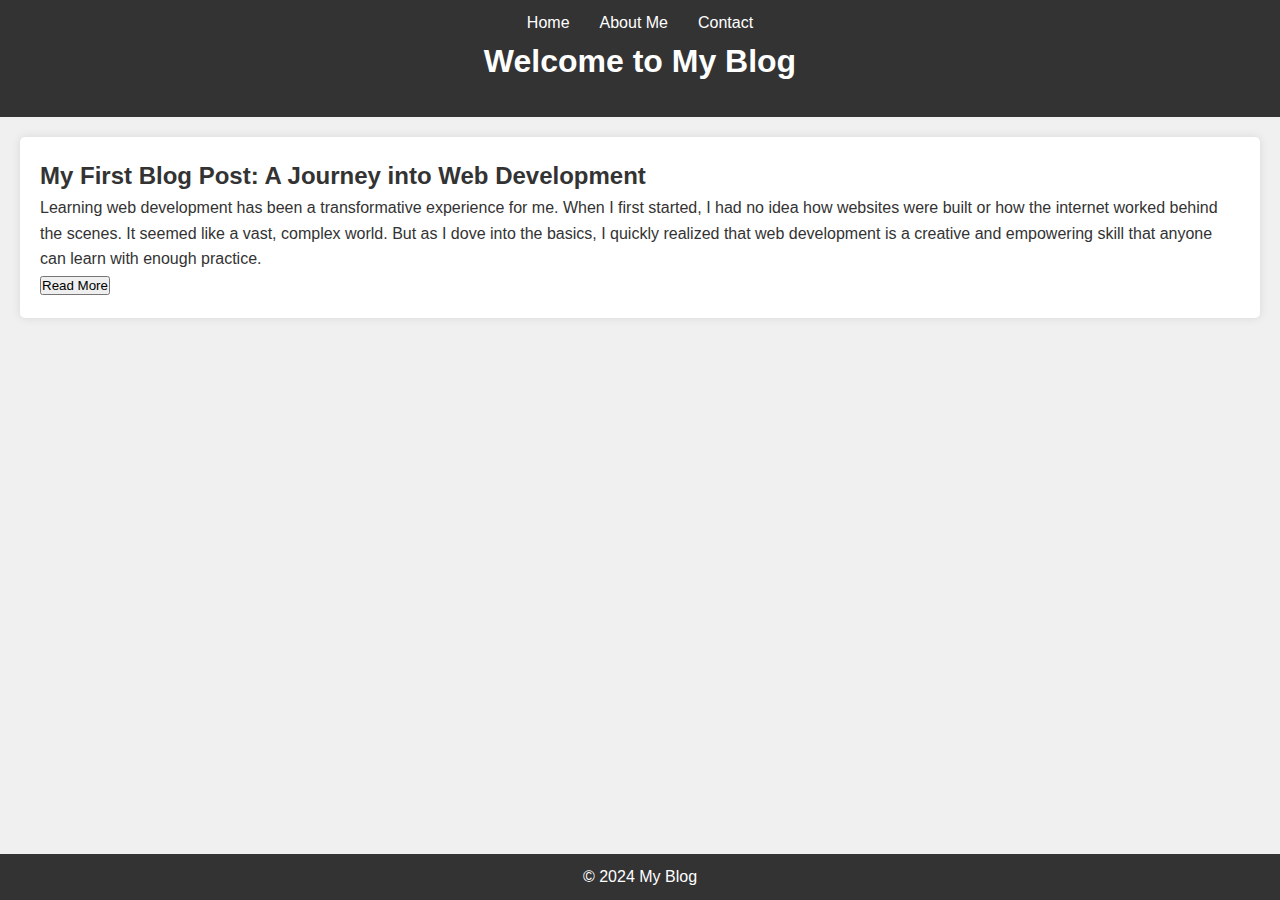
<file: index.html>
<!DOCTYPE html>
<html lang="en">
<head>
    <meta charset="UTF-8">
    <meta name="viewport" content="width=device-width, initial-scale=1.0">
    <title>My Blog</title>
    <link rel="stylesheet" href="style.css">
</head>
<body>
    <header>
        <nav>
            <ul>
                <li><a href="index.html">Home</a></li>
                <li><a href="about.html">About Me</a></li>
                <li><a href="contact.html">Contact</a></li>
            </ul>
        </nav>
        <h1>Welcome to My Blog</h1>
    </header>

    <section class="blog-posts">
        <article>
            <h2>My First Blog Post: A Journey into Web Development</h2>
            <p>Learning web development has been a transformative experience for me. When I first started, I had no idea how websites were built or how the internet worked behind the scenes. It seemed like a vast, complex world. But as I dove into the basics, I quickly realized that web development is a creative and empowering skill that anyone can learn with enough practice.</p>
            
            <!-- Hidden content -->
            <div id="more-content-2" style="display: none;">
                <p>The first major breakthrough came when I learned about HTML, the structure of all web pages. Understanding how elements like headings, paragraphs, images, and links fit together to create a cohesive page was a huge step. Then, I moved on to CSS, where I could really let my creativity shine. CSS allowed me to change colors, layouts, fonts, and even animations. I was no longer building a skeleton; I was breathing life into it with design.</p>

                <p>However, the most exciting part was learning JavaScript. JavaScript is what makes websites interactive. From simple features like dropdown menus to complex functionalities like form validation and animations, JavaScript brought my websites to life. I learned how to manipulate the Document Object Model (DOM), handle events, and even perform asynchronous tasks like fetching data from servers.</p>

                <p>The journey wasn’t always smooth. I often struggled with understanding some of the more complex concepts, like responsive design or the box model in CSS. But through persistence, trial and error, and lots of online tutorials, I made steady progress. Eventually, I could build responsive websites that looked good on all devices. This was especially satisfying because I understood how to use media queries, flexible grid systems, and other CSS techniques to make my websites adapt to different screen sizes.</p>

                <p>In the end, learning web development has been a highly rewarding experience. I’ve gained not only technical skills but also the ability to solve problems creatively. Every new website or feature I build teaches me something new, and I look forward to continuing this journey, improving my skills, and sharing my knowledge through this blog.</p>
            </div>

            <!-- Read More button -->
            <button onclick="toggleContent('more-content-2')" id="read-more-btn-2">Read More</button>
        </article>
    </section>

    <footer>
        <p>&copy; 2024 My Blog</p>
    </footer>

    <script src="script.js"></script>
</body>
</html>
</file>
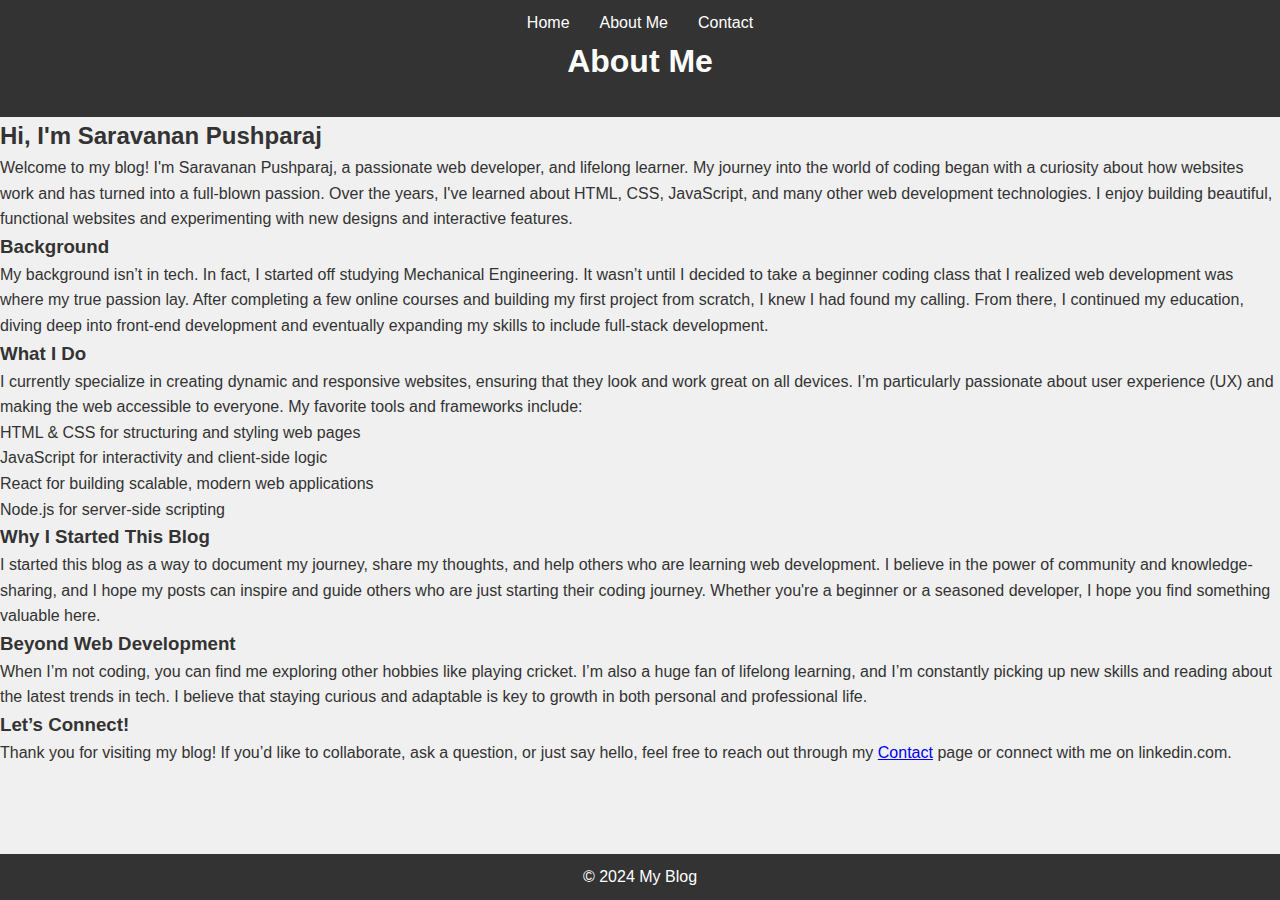
<file: about.html>
<!DOCTYPE html>
<html lang="en">
<head>
    <meta charset="UTF-8">
    <meta name="viewport" content="width=device-width, initial-scale=1.0">
    <title>About Me</title>
    <link rel="stylesheet" href="style.css">
</head>
<body>
    <header>
        <nav>
            <ul>
                <li><a href="index.html">Home</a></li>
                <li><a href="about.html">About Me</a></li>
                <li><a href="contact.html">Contact</a></li>
            </ul>
        </nav>
        <h1>About Me</h1>
    </header>

    <section class="about-me">
        <h2>Hi, I'm Saravanan Pushparaj</h2>
        <p>
            Welcome to my blog! I'm Saravanan Pushparaj, a passionate web developer, and lifelong learner. My journey into the world of coding began with a curiosity about how websites work and has turned into a full-blown passion. Over the years, I've learned about HTML, CSS, JavaScript, and many other web development technologies. I enjoy building beautiful, functional websites and experimenting with new designs and interactive features.
        </p>

        <h3>Background</h3>
        <p>
            My background isn’t in tech. In fact, I started off studying Mechanical Engineering. It wasn’t until I decided to take a beginner coding class that I realized web development was where my true passion lay. After completing a few online courses and building my first project from scratch, I knew I had found my calling. From there, I continued my education, diving deep into front-end development and eventually expanding my skills to include full-stack development.
        </p>

        <h3>What I Do</h3>
        <p>
            I currently specialize in creating dynamic and responsive websites, ensuring that they look and work great on all devices. I’m particularly passionate about user experience (UX) and making the web accessible to everyone. My favorite tools and frameworks include:
            <ul>
                <li>HTML & CSS for structuring and styling web pages</li>
                <li>JavaScript for interactivity and client-side logic</li>
                <li>React for building scalable, modern web applications</li>
                <li>Node.js for server-side scripting</li>
            </ul>
        </p>

        <h3>Why I Started This Blog</h3>
        <p>
            I started this blog as a way to document my journey, share my thoughts, and help others who are learning web development. I believe in the power of community and knowledge-sharing, and I hope my posts can inspire and guide others who are just starting their coding journey. Whether you're a beginner or a seasoned developer, I hope you find something valuable here.
        </p>

        <h3>Beyond Web Development</h3>
        <p>
            When I’m not coding, you can find me exploring other hobbies like playing cricket. I’m also a huge fan of lifelong learning, and I’m constantly picking up new skills and reading about the latest trends in tech. I believe that staying curious and adaptable is key to growth in both personal and professional life.
        </p>

        <h3>Let’s Connect!</h3>
        <p>
            Thank you for visiting my blog! If you’d like to collaborate, ask a question, or just say hello, feel free to reach out through my <a href="contact.html">Contact</a> page or connect with me on linkedin.com.
        </p>
    </section>

    <footer>
        <p>&copy; 2024 My Blog</p>
    </footer>
</body>
</html>
</file>
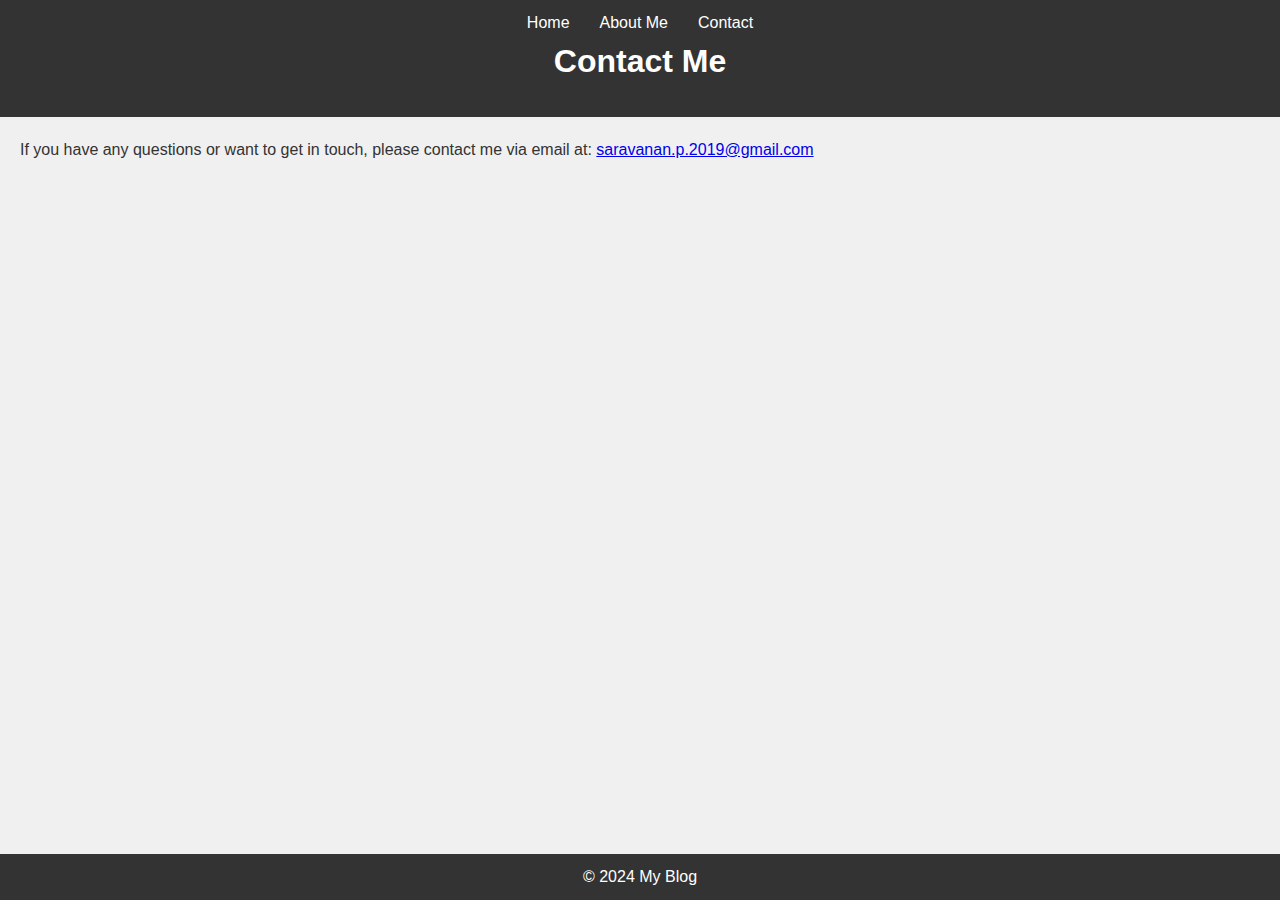
<file: contact.html>
<!DOCTYPE html>
<html lang="en">
<head>
    <meta charset="UTF-8">
    <meta name="viewport" content="width=device-width, initial-scale=1.0">
    <title>Contact - My Blog</title>
    <link rel="stylesheet" href="style.css">
</head>
<body>
    <header>
        <nav>
            <ul>
                <li><a href="index.html">Home</a></li>
                <li><a href="about.html">About Me</a></li>
                <li><a href="contact.html">Contact</a></li>
            </ul>
        </nav>
        <h1>Contact Me</h1>
    </header>

    <section class="contact">
        <p>If you have any questions or want to get in touch, please contact me via email at: <a href="saravanan.p.2019@gmail.com">saravanan.p.2019@gmail.com</a></p>
    </section>

    <footer>
        <p>&copy; 2024 My Blog</p>
    </footer>
</body>
</html>
</file>
<file: style.css>
* {
    margin: 0;
    padding: 0;
    box-sizing: border-box;
}

body {
    font-family: Arial, sans-serif;
    background-color: #f0f0f0;
    color: #333;
    line-height: 1.6;
}

header {
    background-color: #333;
    color: white;
    padding: 10px 0;
    text-align: center;
}

nav ul {
    list-style: none;
    display: flex;
    justify-content: center;
}

nav ul li {
    margin: 0 15px;
}

nav ul li a {
    color: white;
    text-decoration: none;
}

h1 {
    margin-bottom: 20px;
}

.blog-posts {
    padding: 20px;
}

.blog-posts article {
    background: white;
    padding: 20px;
    margin-bottom: 20px;
    border-radius: 5px;
    box-shadow: 0 0 10px rgba(0, 0, 0, 0.1);
}

footer {
    background-color: #333;
    color: white;
    text-align: center;
    padding: 10px 0;
    position: fixed;
    width: 100%;
    bottom: 0;
}

.about, .contact {
    padding: 20px;
}

/* Responsive Design */
@media (max-width: 768px) {
    nav ul {
        flex-direction: column;
    }
}
</file>
